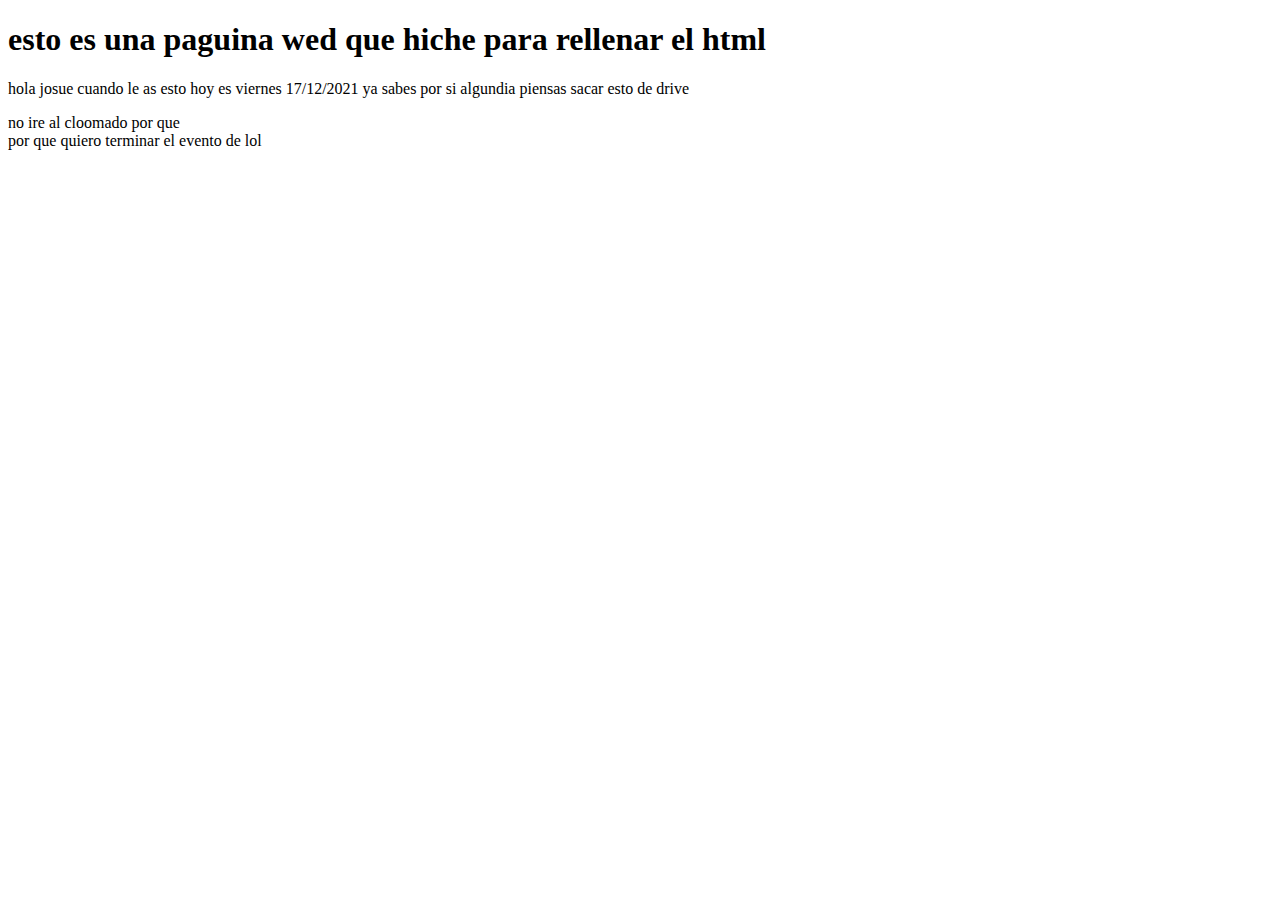
<file: concater/index.html>
<!DOCTYPE html>
<html lang="en">
<head>
    <meta charset="UTF-8">
    <meta http-equiv="X-UA-Compatible" content="IE=edge">
    <meta name="viewport" content="width=device-width, initial-scale=1.0">
    <title>Document</title>
</head>
<body>

    <h1> esto es una paguina wed que hiche para rellenar el html</h1>

    <p>hola josue cuando le as esto hoy es viernes 17/12/2021 ya sabes por si algundia piensas sacar esto
        de drive 
    </p>
    <lu>
        <li>no ire al cloomado por que</li>
        <li>por que quiero terminar el evento de lol</li>
    </lu>

    <script src="js/variables.js"></script>
</body>
</html>
</file>
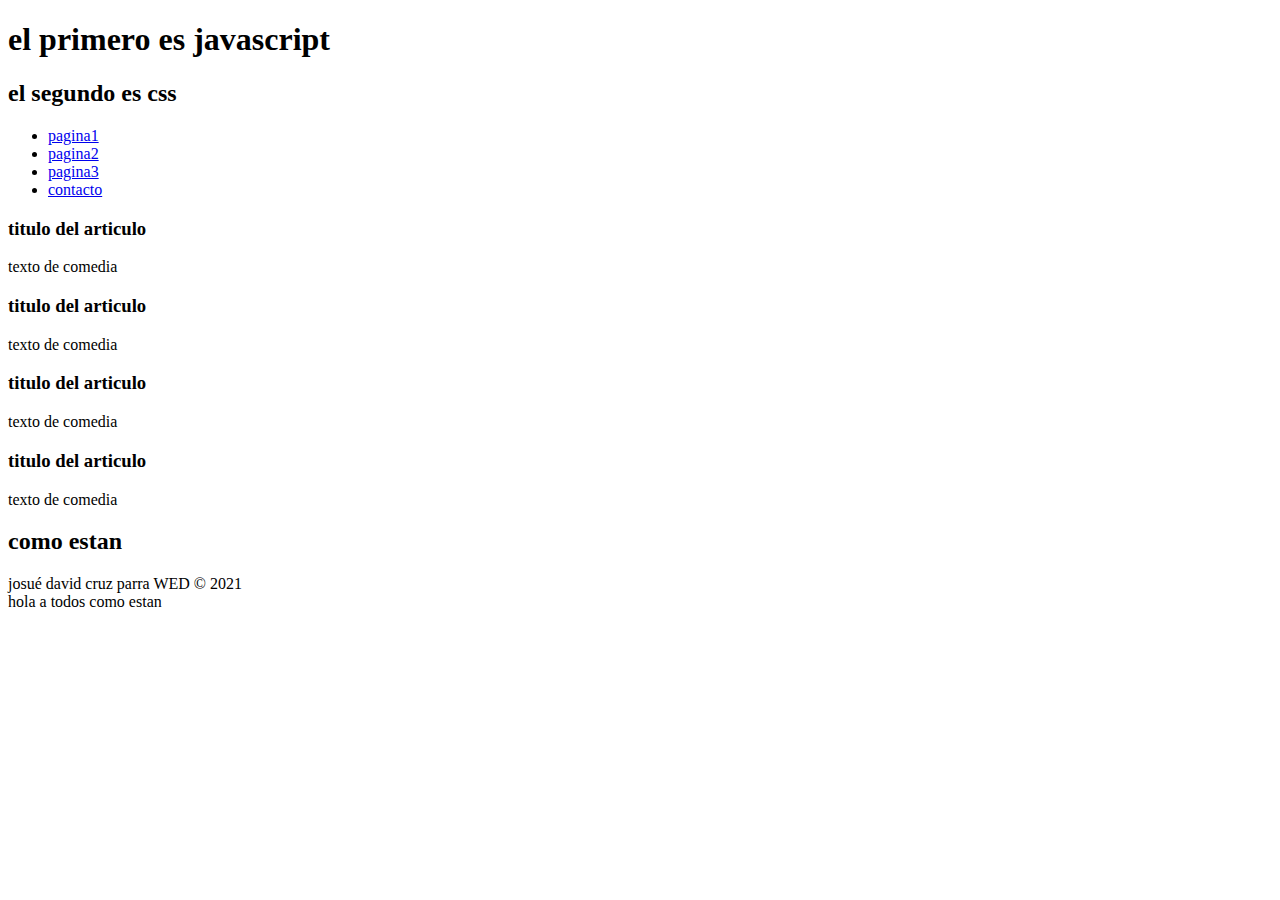
<file: lol/index.html>
<!DOCTYPE html>
<html lang="en">
<head>
    <meta charset="UTF-8">
    <meta http-equiv="X-UA-Compatible" content="IE=edge">
    <meta name="viewport" content="width=device-width, initial-scale=1.0">
    <title>josue javascript y css</title>
    <link rel="styleshet" href="css/prueba.css" />
</head>
<body>
    <h1>el primero es javascript</h1>
    
    <div id="container">
         <header>
            <h2>el segundo es css</h2>
         </header>
         <nav>
             <ul>
                 <li>
                     <a href="index.html">
                         pagina1
                     </a>
                 </li>
                 <li>
                     <a href="index.html">
                         pagina2
                     </a>
                 </li>
                 <li>
                     <a href="index.html">
                         pagina3
                     </a>
                 </li>
                 <li>
                     <a href="index.html">
                         contacto
                     </a>
                 </li>
             </ul>
         </nav>
         <section id="content">
             <article class="article">
                <h3>titulo del articulo</h3>
                <p>texto de comedia</p>
             </article>

             <article class="article">
                <h3>titulo del articulo</h3>
                <p>texto de comedia</p>
             </article>

             <article class="article">
                <h3>titulo del articulo</h3>
                <p>texto de comedia</p>
             </article>

             <article class="article">
                <h3>titulo del articulo</h3>
                <p>texto de comedia</p>
             </article>   
         </section>
         <aside>
             <h2>como estan</h2>
             <from>
                 <imput type="text">
                 <imput type="submit" value="buscar" />
             </from>
         </aside>

         <footer>
             josué david cruz parra WED &copy; 2021
         </footer>
    </div>
    <!-- el script me permite unir el html con el js-->
    <script src="js/popo.js"></script>
</body>
</html>
</file>
<file: lol/css/prueba.css>
/*supuestamente esto deberia cambiar el color de las letras y el cuerpo de mi html*/
body{
    background: black;
}
</file>
